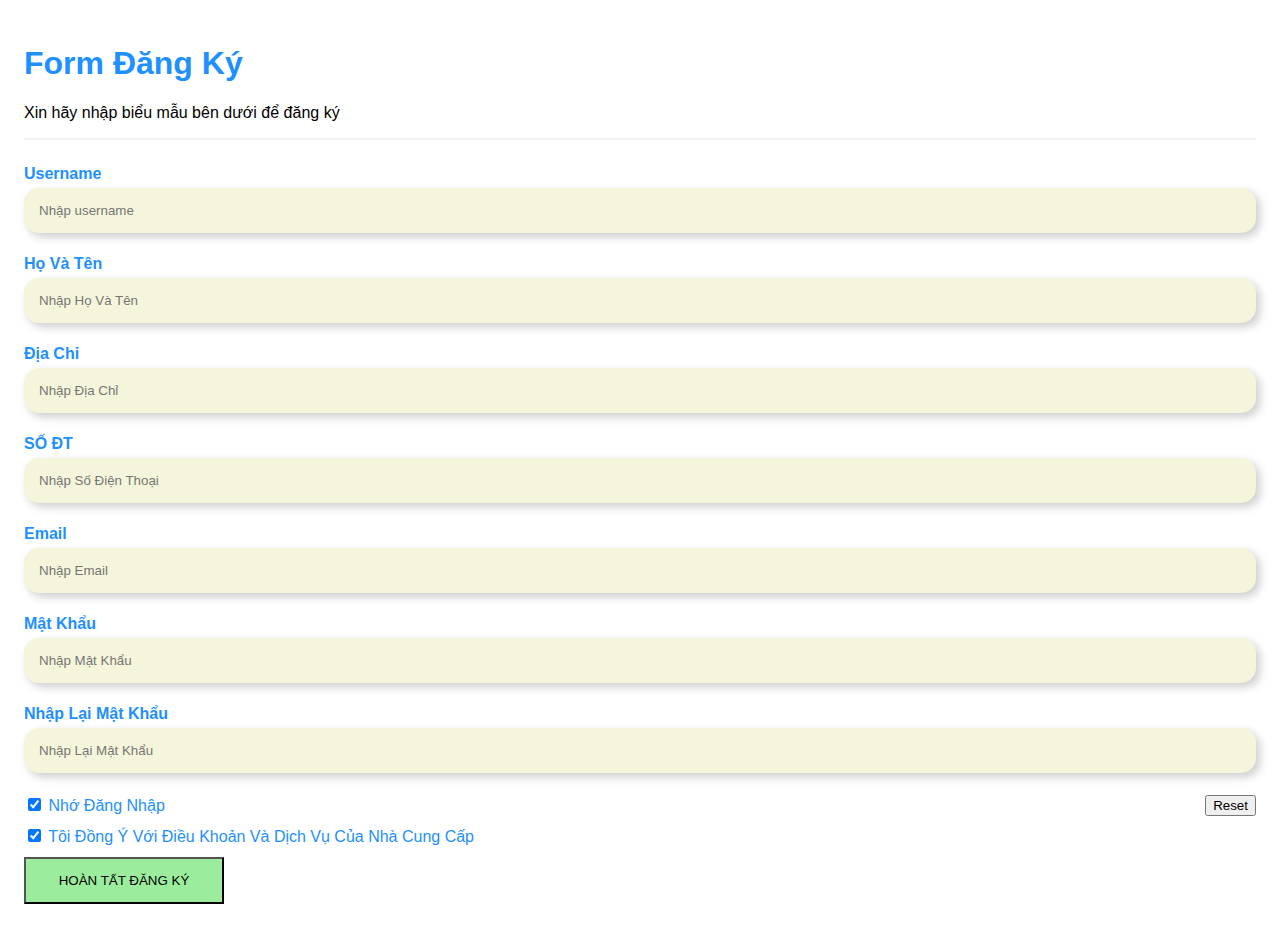
<file: dangky.html>
<!DOCTYPE html>
<html lang="en">
<head>
    <meta charset="UTF-8">
    <meta http-equiv="X-UA-Compatible" content="IE=edge">
    <meta name="viewport" content="width=device-width, initial-scale=1.0">
    <link rel="stylesheet" href="../css/dangky.css">
    <link href="https://cdn.jsdelivr.net/npm/bootstrap@5.0.2/dist/css/bootstrap.min.css" rel="stylesheet" integrity="sha384-EVSTQN3/azprG1Anm3QDgpJLIm9Nao0Yz1ztcQTwFspd3yD65VohhpuuCOmLASjC" crossorigin="anonymous">
    <link rel="stylesheet" href="font-awesome-4.7.0/css/font-awesome.min.css">
    <link rel="stylesheet" href="./css/dangky.css">
    <title>Document</title>
</head>
<body>
      <form id="userForm">
        <div class="container">
          <h1>Form Đăng Ký</h1>
          <p>Xin hãy nhập biểu mẫu bên dưới để đăng ký</p>
          <hr>
 
          <label for="Họ"><b>Username</b></label>
          <input class="col" id="username" type="text" placeholder="Nhập username" value="" name="username" required>

          <label for="Họ"><b>Họ Và Tên</b></label>
          <input class="col" id="hovaten" type="text" placeholder="Nhập Họ Và Tên" value="" name="hovaten" required>

          <label for="Họ"><b>Địa Chỉ</b></label>
          <input class="col" id="diachi" type="text" placeholder="Nhập Địa Chỉ" value="" name="diachi" required>
          
          <label for="SỐ ĐT"><b>SỐ ĐT</b></label>
          <input class="col" id="sdt" type="text" placeholder="Nhập Số Điện Thoại" value="" name="sdt" required>
        
      
          <label for="email"><b>Email</b></label>
          <input class="col" id="email" type="text" placeholder="Nhập Email" value="" name="email" required>
      
          <label for="psw"><b>Mật Khẩu</b></label>
          <input class="col" id="password" type="password" placeholder="Nhập Mật Khẩu" value="" name="password" required>
      
          <label for="psw-repeat"><b>Nhập Lại Mật Khẩu</b></label>
          <input class="col" id="again" type="password" placeholder="Nhập Lại Mật Khẩu" value="" name="psw-repeat" required>
      
          <label>
            <input type="checkbox" checked="checked" name="remember" style="margin-bottom:15px"> Nhớ Đăng Nhập
          </label> 
          <input style="float: right;" type="reset">
          <br>
          <label>
            <input type="checkbox" checked="checked" name="remember" style="margin-bottom:15px"> Tôi Đồng Ý Với Điều Khoản Và Dịch Vụ Của Nhà Cung Cấp
          </label>
      
          <div class="clearfix">
            <button type="submit" class="signupbtn">HOÀN TẤT ĐĂNG KÝ</button>
          </div>
        </div>
      </form>
     <script>
        let uname=document.getElementById('username');
        let sdt=document.getElementById('sdt');
        let email=document.getElementById('email');
        let password=document.getElementById('password');
        let again=document.getElementById('again');

        if(uname.value == ""){
          alert("bạn chưa nhập username");
          last.style.backgroundColor="red";
          last.focus();
          return false;
        }else if(sdt.value == ""){
          alert("bạn chưa nhập số điện thoại");
          last.style.backgroundColor="red";
          last.focus();
          return false;
        }else if(sdt.value < 10 && sdt.value > 10){
          alert("số điện thoại bạn nhập không chính xác");
          last.style.backgroundColor="red";
          last.focus();
          return false;
        }else if(email.value== ""){
          alert("bạn chưa nhập email");
          last.style.backgroundColor="red";
          last.focus();
        }else if(password.value== ""){
          alert("bạn chưa nhập password");
          last.style.backgroundColor="red";
          last.focus();
          return false;
        }else if(again.value== ""){
          alert("bạn chưa nhập lại password");
          last.style.backgroundColor="red";
          last.focus();
          return false;
        }else if(again.value!=password.value){
          alert("mật khẩu nhập lại chưa chính xác");
          last.style.backgroundColor="red";
          last.focus();
          return false;
        }
        return true;
      </script>
    </body>
</html>
</file>
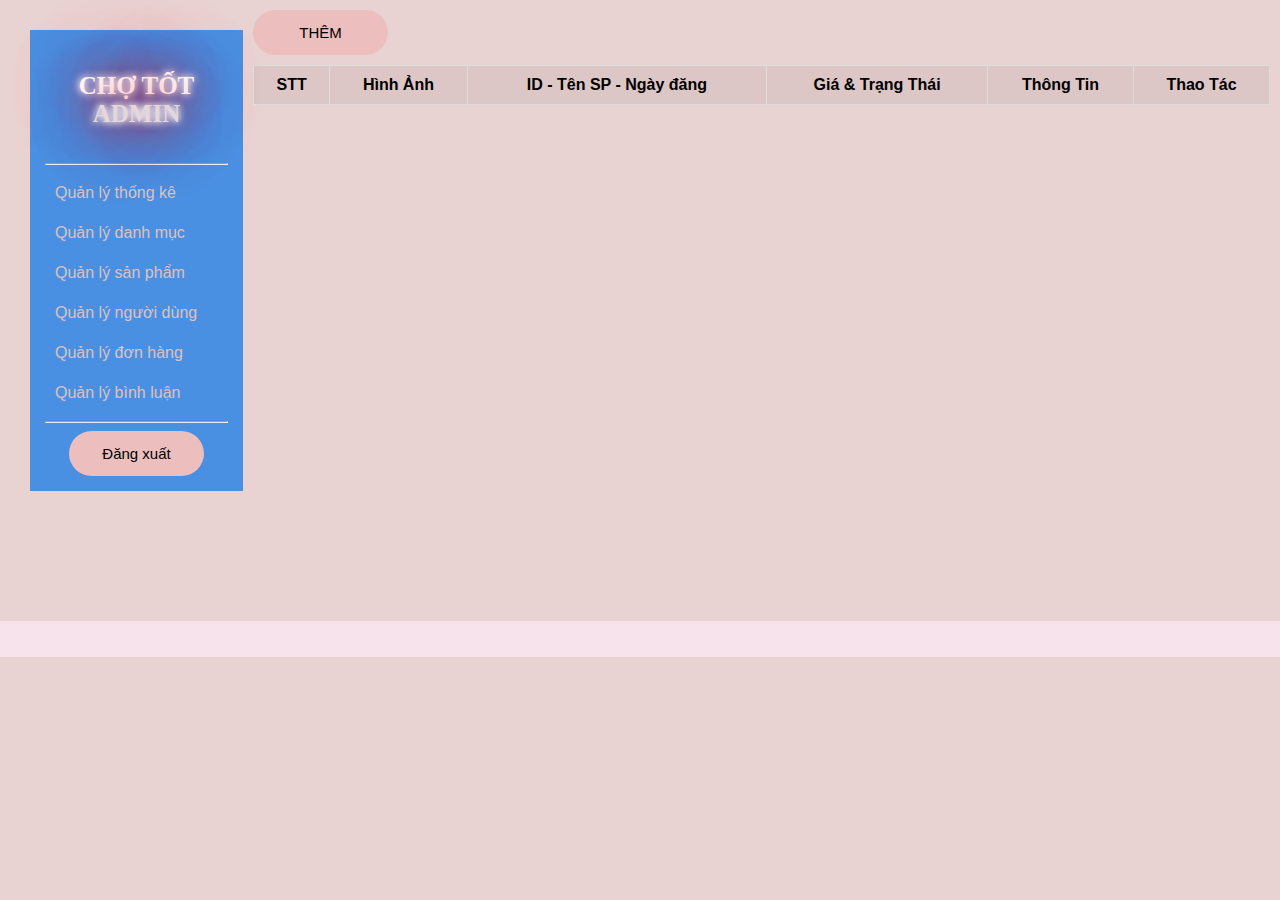
<file: quanlysp.html>
<!DOCTYPE html>
<html lang="en">
<head>
    <meta charset="UTF-8">
    <meta name="viewport" content="width=device-width, initial-scale=1.0">
    <title>Document</title>
    <link rel="stylesheet" href="../home/css/stylead.css">
</head>
<body>
    <div class="row">
        <div class="col-md-2 ">
            <div class="logo"><h1 class="text-center"><span>CHỢ TỐT</span> <br><span class="text-white">ADMIN</span></h1></div>
            <hr>
            <p><i class="bi bi-pie-chart-fill me-2"></i><a  href=""> Quản lý thống kê</a></p>
            <p><i class="bi bi-tag-fill me-2"></i><a  href=""> Quản lý danh mục</a></p>
            <p><i class="bi bi-box-seam me-2"></i><a  href="quanlysp.html"> Quản lý sản phẩm</a></p>
            <p><i class="bi bi-people-fill me-2"></i><a  href="quanlyuser.html"> Quản lý người dùng</a></p>
            <p><i class="bi bi-cart-fill me-2"></i><a  href=""> Quản lý đơn hàng</a></p>
            <p><i class="bi bi-chat-left-text-fill me-2"></i><a  href=""> Quản lý bình luận</a></p>
            <hr>
            <div class="logout">           
                <a href="../Home/index.html"><button>Đăng xuất</button></a> 
            </div>
        </div>
        <div class="col-md-10">
            <div class="content">
                <a href="./themsp.html"> <button>THÊM<Main></Main></button> </a>
                <table>
                    <thead>
                        <tr>
                            <th>STT</th>
                            <th>Hình Ảnh</th>
                            <th>ID - Tên SP - Ngày đăng</th>
                            <th>Giá & Trạng Thái</th>
                            <th>Thông Tin</th>
                            <th>Thao Tác</th>
                        </tr>
                    </thead>
                    <tbody id="listspAdmin">
                    </tbody>
                </table>
            </div>
        </div>
    </div>
    <footer><p></p></footer>
</body>
</html>
<script>
    fetch(`http://localhost:3000/admin/sp`).then(res =>res.json()).then(data =>{
        let str =``;
        data.forEach((sp,index) =>{
            str +=`
            <tr>
                <td>${index+1}</td>
                <td><img height ="100" with="150" src="${sp.img}"></td>
                <td><p>ID:${sp.id_sp}</p> <p>TênSP: ${sp.tensp}</p> <p>Ngày Đăng: ${sp.ngay_dang}</p></td>
                <td><p>Giá Gốc:${sp.giasp}</p> <p>Giá KM: ${sp.gia_km}</p><p>${sp.an_hien}</p></td>
                <td><p>Màu Sắc:${sp.mau_sac}</p><p>Cân Nặng: ${sp.can_nang} KG</p></td>
                <td>
                    <button type="button" idsp="${sp.id_sp}" class="btnxoasp">xóa</button>
                    <a href="sua_sp.html?id=${sp.id_sp}"><button>sửa</button> </a>
                </td>
                <td>
                    
                </td>
            </tr>
            `;
        });
        document.getElementById("listspAdmin").innerHTML=str;
    });
    const xoa_sp = async (btn) => {
    let id = btn.getAttribute('idsp');
    let hoi = window.confirm(`Bạn Muốn Xóa`);
    if (hoi == false)
        return;
    let opt = { method: 'delete' };
    let kq = await fetch(`http://localhost:3000/admin/sp/delete/${id}`, opt).then(res => res.json()).then(data => data);
    document.location = 'quanlysp.html';
};
</script>
</file>
<file: css/dangky.css>
@import url('https://fonts.googleapis.com/css2?family=Noto+Sans+JP&display=swap');
* {box-sizing: border-box}
body{
  font-family:sans-serif;
}
h1, label{
  color: DodgerBlue;
}
  input[type=text], input[type=password] {
  width: 100%;
  padding: 15px;
  margin: 5px 0 22px 0;
  display: inline-block;
  border: none;
  width:100%;
  resize: vertical;
  padding:15px;
  border-radius:15px;
  border:0;
  box-shadow:4px 4px 10px rgba(0,0,0,0.2);
}

input[type=text]:focus, input[type=password]:focus {
  outline: none;
}

hr {
  border: 1px solid #f1f1f1;
  margin-bottom: 25px;
}

.cancelbtn {
  padding: 14px 20px;
  background-color: #f44336;
}
.signupbtn {
  padding: 14px 20px;
  width: 200px;
  height: auto;
  background-color: #9bed9d;
  
}
.container {
  padding: 16px;
}
.clearfix::after {
  content: "";
  clear: both;
  display: table;
}
.col{
  background-color: beige;
}
</file>
<file: home/css/stylead.css>
body {
    font-family: Arial, sans-serif;
    margin: 0;
    padding: 0;
    background-color: #e9d2d2;
  }
  .row{
    padding: 0px;
    display: flex;
    margin: 0px;
}
.logo{
    padding: 10px;
    text-align: center;
}
h1{
  font-family: cursive;
  font-size: 25px;
  color: #ffffff;
  text-shadow: 
  0 0 7px #ffffff,
  0 0 10px #ffffff,
  0 0 42px #e80523,
  0 0 77px #e80523,
  0 0 100px#e80523;
}
.text-white{
    color: rgb(229, 215, 215);
}
.col-md-2{
    width: 15%;
    background-color:  #4a90e2;
    color: rgb(219, 194, 194);
    padding: 15px;
    margin: 30px 0px 0px 30px;
}
.col-md-2 a{
    padding: 10px;
    color: rgb(219, 194, 194);
    text-decoration: none;
    line-height: 1.5;
}
.col-md-10{
    
    width: 85%;
}

.logout{
    text-align: center;
}
.content{
    padding: 10px;
}
footer{
    margin-top: 130px;
    padding: 10px;
    background-color: #f6e3eb;
    text-align: center;
    color: rgb(74, 26, 26);
}
  table {
    width: 100%;
    margin: 10px 0;
    border-collapse: collapse;
  }
  #listspAdmin > tr >td {
    width: 1px;
  }

  th, td {
    padding: 10px;
    border: 1px solid #ddd;
  }

  th {
    width: auto;
    background-color: #1213120f;
    color: 000;
  }

  tr:nth-child(even) {
    background-color: #f2f2f2;
  }

  .modal {
    display: none;
    position: fixed;
    z-index: 1;
    left: 0;
    top: 0;
    width: 100%;
    height: 100%;
    overflow: auto;
    background-color: rgba(0, 0, 0, 0.4);
  }

  .modal-content {
    background-color: #fefefe;
    margin: 15% auto;
    padding: 20px;
    border: 1px solid #888;
    width: 80%;
  }

  .close {
    color: #aaaaaa;
    float: right;
    font-size: 28px;
    font-weight: bold;
  }

  .close:hover, .close:focus {
    color: #000;
    text-decoration: none;
    cursor: pointer;
  }

  input[type="text"] {
    width: 100%;
    padding: 12px 20px;
    margin: 8px 0;
    box-sizing: border-box;
  }
  #image,#category{
    width: 100%;
    padding: 12px 20px;
    margin: 8px 0;
    box-sizing: border-box;
  }
  #hotdeal{
    padding: 12px 20px;
    margin: 20px 0;
  }
  button {
    width: 9em;
    height: 3em;
    border-radius: 30em;
    font-size: 15px;
    background-color: #ecbebe;
    font-family: inherit;
    border: none;
    position: relative;
    overflow: hidden;
    z-index: 1;
    box-shadow: 6px 6px 12px #8e6969,
    -6px -6px -12px #d49f9f
  }
  button::before{
    content: '';
    width: 0;
    height: 3em;
    border-radius: 30em;
    position: absolute;
    top: 0;
    left: 0;
    background-image: linear-gradient(to right,#eb869e 0%, #edba8d 100%);
    transition: .5s ease;
    display: block;
    z-index: -1;
  }

  button:hover::before {
    width: 9em;
    /* opacity: 0.8; */
  }
  .form-nhap{
    width: 85%;
    height: auto;
    margin-left: 7%;
    margin-top: 3%;
    background-color: #f5e6e6;
  }
</file>
